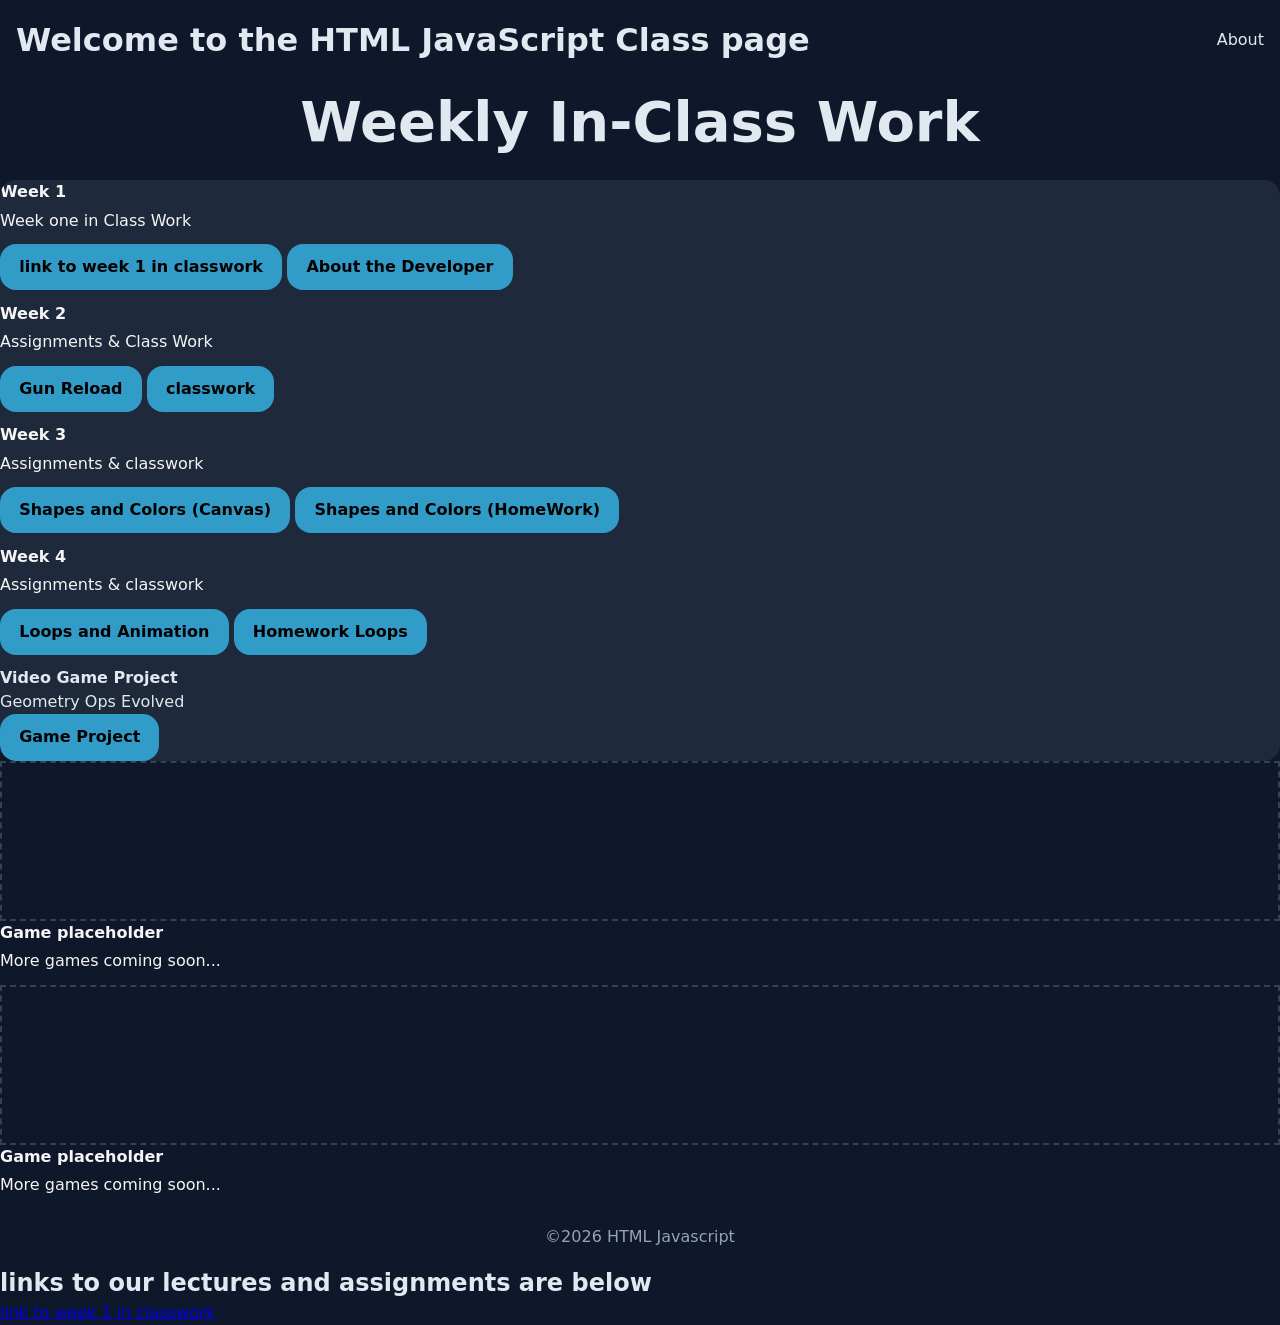
<file: index.html>
<!DOCTYPE html>
<html lang="en">
    <head>
        <title>Main Page for the HTML JavaScript Class</title>
        <meta charset="UTF-8">
        <link rel="stylesheet" href="Week1/css/style.css">
    </head>
    <body>
        <!--Header and Navigation-->
        <header class="nav">
         <h1>Welcome to the HTML JavaScript Class page</h1>
         <nav>
        <a href="Week1/about.html">About</a>
         </nav> 
        </header>
        <!--Section For In Class Work-->
        <section>
            <h2>Weekly In-Class Work</h2>
            
            <div class="card">
                <div class="card-content">
                    <h4>Week 1</h4>
                    <p>Week one in Class Work</p>
                    <a href="Week1/index.html" class="btn-primary">link to week 1 in classwork</a>
                    <a href="Week1/about.html" class="btn-primary"> About the Developer</a>
                </div>
                 <div class="card-content">
                    <h4>Week 2</h4>
                    <p>Assignments & Class Work</p>
                    <a href="Week2/index.html" class="btn-primary">Gun Reload</a>
                    <a href="Week2/week2.html" class="btn-primary">classwork</a>
                </div>
                <div class="card-content">
                    <h4>Week 3</h4>
                    <p>Assignments & classwork</p>
                    <a href="Week3/DrawingOnCanvas.html" class="btn-primary"> Shapes and Colors (Canvas)</a>
                    <a href="Week3/shapeshomework.html" class="btn-primary">Shapes and Colors (HomeWork)</a>

                </div>
                <div class="card-content">
                    <h4>Week 4</h4>
                    <p>Assignments & classwork</p>
                    <a href="Week4/index.html" class="btn-primary"> Loops and Animation</a>
                    <a href="Week4/w4_pickup/index.html" class="btn-primary">Homework Loops</a>
                </div>
                <div class ="card=content">
                    <h4>Video Game Project</h4>
                    <p> Geometry Ops Evolved</p>
                    <a href="Week 5/index.html" class="btn-primary"> Game Project</a>
                </div>
            </div>
            <section>
                <!--Featured Games-->
            </section id="games">
            <div class="grid">
                <div class="small">
                    <div class="card-image placeholder"></div>
                    <div class="card-content">
                        <h4> Game placeholder</h4>
                        <p>More games coming soon...</p>
                    </div>
                    <div class="small">
                    <div class="card-image placeholder"></div>
                    <div class="card-content">
                        <h4> Game placeholder</h4>
                        <p>More games coming soon...</p>
                    </div>
             </section>
             <!--Footer-->
             <footer>
                <p>&copy;2026 HTML Javascript</p>
             </footer>
         <h2> links to our lectures and assignments are below</h2>
        <a href="Week1/index.html">link to week 1 in classwork</a>
    </body>
</html>
</file>
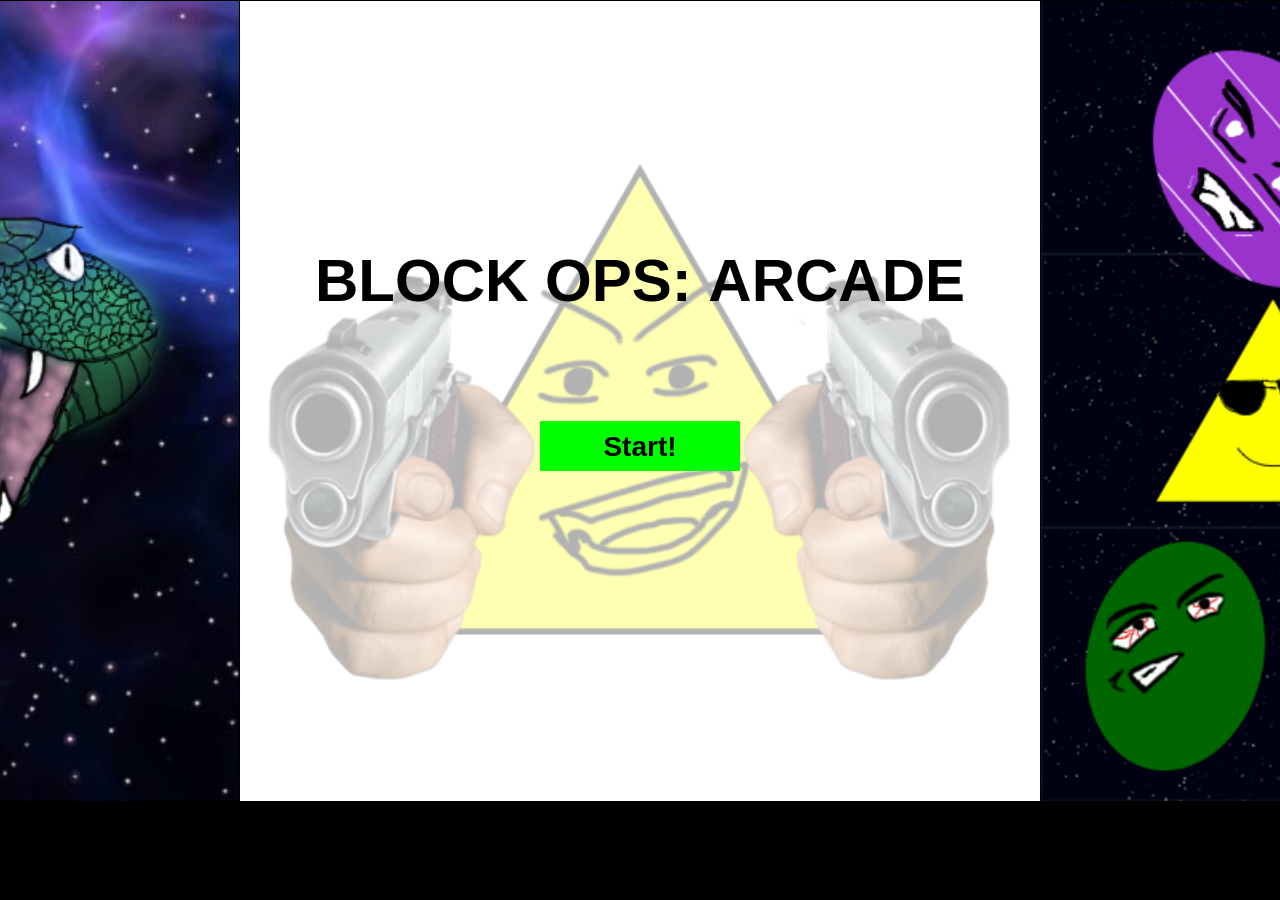
<file: Week 5/index.html>
<!DOCTYPE html>
<html lang = "en">
    <head>
        <meta charset="UTF-8">
        <meta name = "viewport", intial-scale="1.0"></meta> 
        <title>Week 5: Geometry Wars</title>
        <style>
            body{
                display: flex;
                justify-content: center;
                align-items: center;
                margin: 0;
                background-color: black;
            }
            #myCanvas{
                background-color: white;
            }
                .side-img{
                width: 500px;
                height: 800px;
                object-fit: cover;
            }
        </style>
    </head>
    <body>
        <img src="images/menu background.png" style="display: none;" id = "menubg">
        <img src="images/snakehead background.png" class="side-img">
        <canvas id="myCanvas" width="800" height="800" style="border: 1px solid black;"></canvas>
        <img src="images/background right.png" class="side-img">
        <img src = "images/orbital.png" alt = "image of sprite" style = "display: none;" id ="orbital">
        <img src="images/snake head.png" alt = "image of sprite" style="display: none;" id ="snakehead">
        <img src="images/shooter.png" alt="image of sprite" style="display: none;" id = "shooter">
        <img src="images/angry chaser.png" alt="image of sprite" style="display: none;" id = "chaser">
        <img src = "images/player.png" alt = "image of sprite" style = "display: none;" id ="player">
        <script src="controls.js"></script>
        <script src="gameplay.js"></script>
    </body>
</html>
</file>
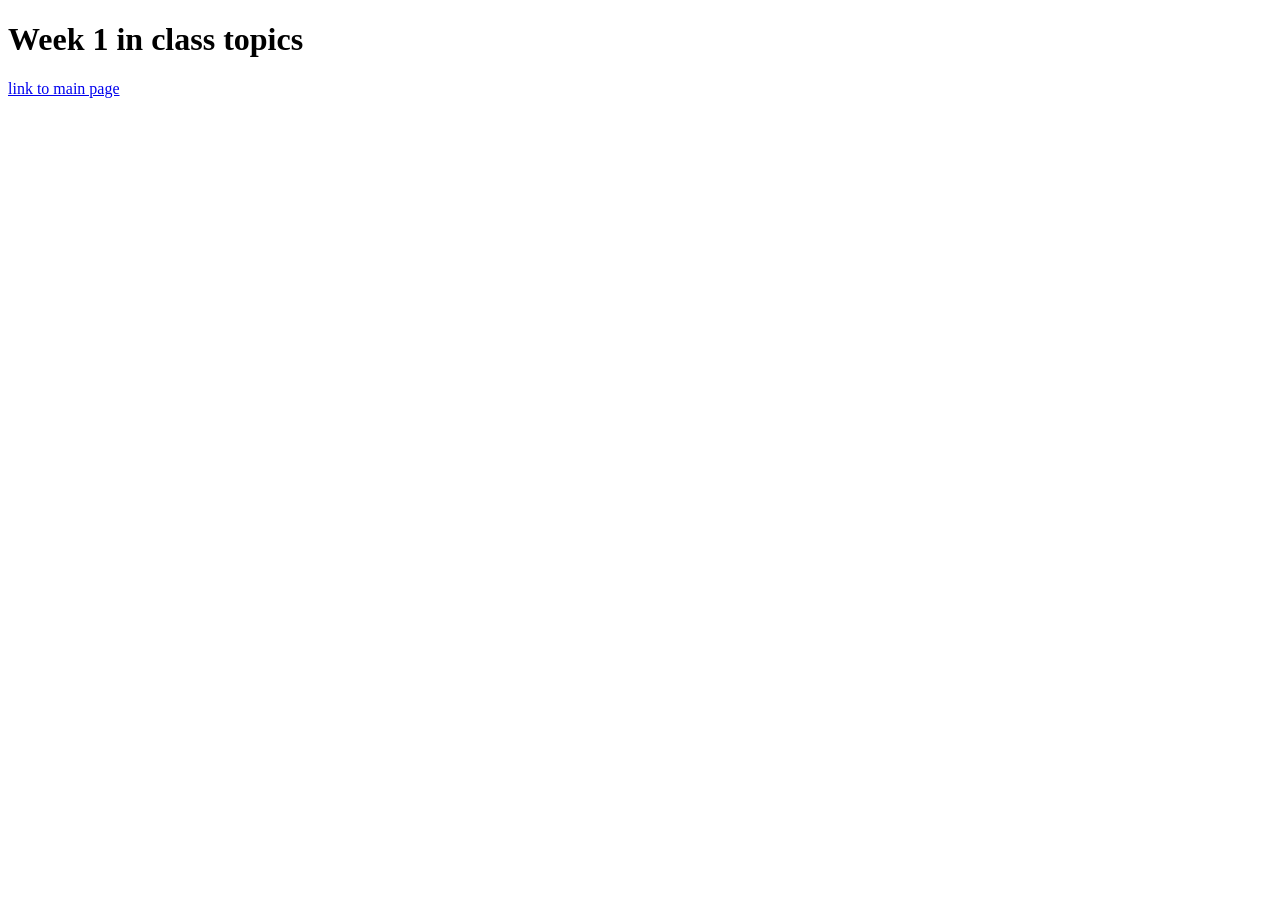
<file: Week1/index.html>
<!DOCTYPE html>
<html lang="en">
    <head>
        <meta charset="UTF-8">
        <meta name="viewport" content="width=device-width, initial-scale=1.0">
        <title>Week 1 Lecture</title>
    </head>
    <body>
    <h1>Week 1 in class topics</h1>
    <!-- Example of a link in HTML Anchor Tag-->
     <a href="../index.html">link to main page</a>
    </body>
</html>
</file>
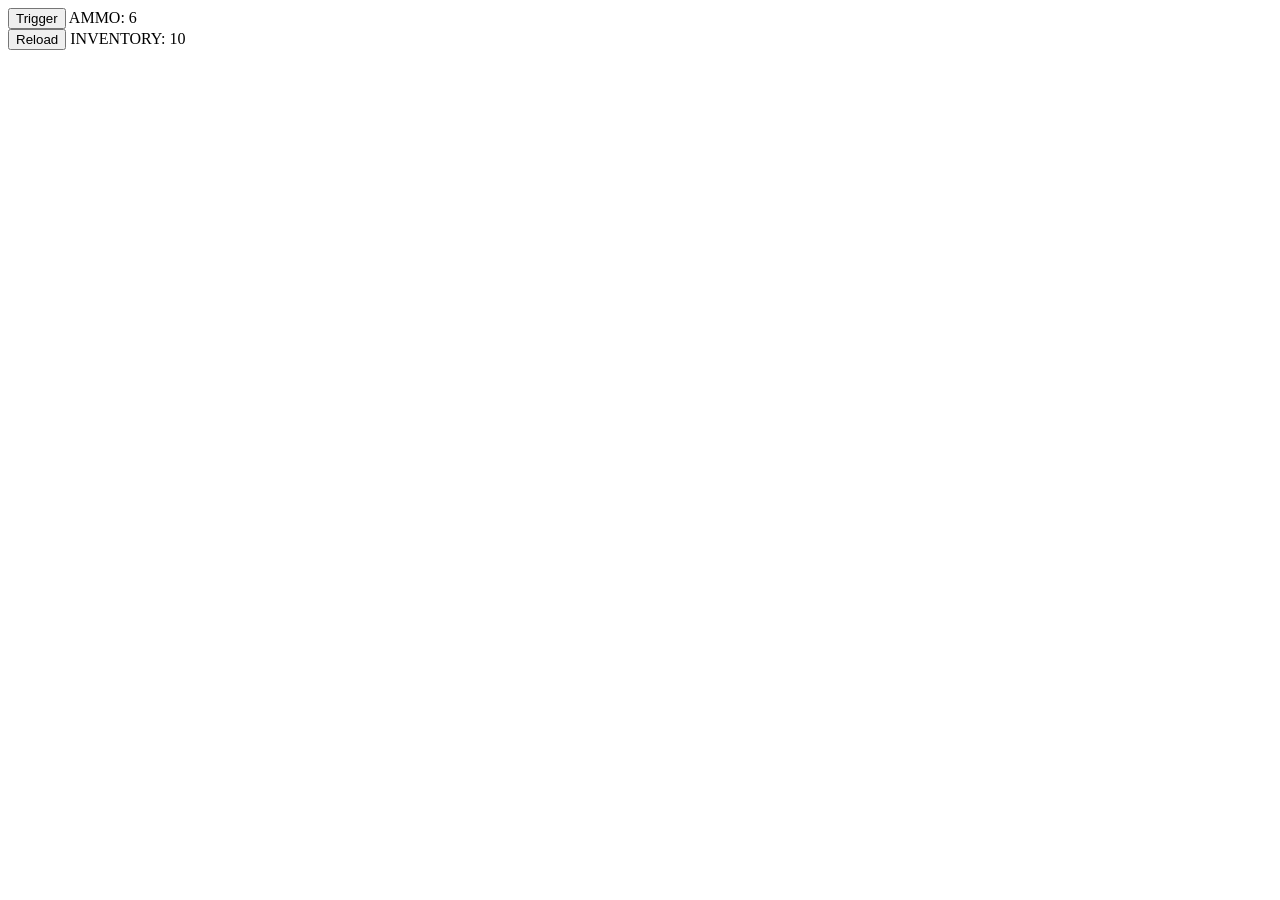
<file: Week2/index.html>
<!DOCTYPE html>
<html lang="en">
<head>
    <meta charset="UTF-8">
    <meta http-equiv="X-UA-Compatible" content="IE=edge">
    <meta name="viewport" content="width=device-width, initial-scale=1.0">
    <title>Week 2 Gun Program</title>
    <!--PUT YOUR NAME IN THE META TAG FOR AUTHOR-->
    <meta name="author" content="Osiris Quezada">
    <!--xxxxxxxxxxxxxxxxxxxxxxxxxxxxxxxxxxxxxxxx-->
    <meta name="description" content="Small programming assignment using events, variables, functions and conditional logic">
</head>
<body>
    <!--Main content of the site-->
    <div>
        <!--Control and output for the "shoot" functionality-->
        <div>
            <button id="trigger-button">Trigger</button>
            <span id="trigger-display"></span>
        </div>
        <!--Control and output for the "reload" functionality-->
        <div>
            <button id="reload-button">Reload</button>
            <span id="reload-display"></span>
        </div>
    </div>
    <script>
        /*-----------------------------------
        Project Description: 
        In this assignment you will write the code to make the following happen:
        1. Make the reload button clickable
        2. When it is clicked your inventory will lose ammo
        3. When it is clicked your gun will gain ammo
        4. The inventory should never drop below 0
        5. CHALLENGE: Can you make the correct number of ammo move from the inventory to the gun? For example if the ammo is at 4 and the max is 6 can you make only 2 subtract from inventory and add to ammo?
        6. Display the resulting numbers in the span tags.
        ------------------------------------*/

        //stores the <button> and <span> elements in variables by selecting the the elements by their id attribute. The # is used when referencing an element's id
        var triggerButton = document.querySelector(`#trigger-button`)
        var triggerDisplay = document.querySelector(`#trigger-display`)
        var reloadButton = document.querySelector(`#reload-button`)
        var reloadDisplay = document.querySelector(`#reload-display`)

        //Variables used to set up the gun and inventory values
        //Maximum amount of ammo the weapon can hold
        var max = 6
        //Amount of ammo currently loaded into the weapon
        var currentAmmo = max
        //Amount of ammo in the character's inventory
        var inventory = 10
        //Math
        var Mathematics = 0

        //Changes the words between <span> and </span> for each span element
        triggerDisplay.innerHTML = `AMMO: ${currentAmmo}`
        reloadDisplay.innerHTML = `INVENTORY: ${inventory}`

        /*
        Adds functionality to the button so that when it is clicked it will execute the shoot function
        */
        triggerButton.addEventListener(`click`, shoot)

        /*
        When the shoot function is executed by a user/player clicking the trigger button:
         1. currentAmmo is subtracted by one
         2. if currentAmmo is less than zero, it is set back to zero
         3. The triggerDisplay text is updated to show the latest value for currentAmmo
         NOTE: the "event" placeholder variable in the parenthesis needs to be there for a function to work when it is executed by a  click or any other type of event listener.
        */
        function shoot(event)
        {
            currentAmmo--
            if(currentAmmo<0)
            {
                currentAmmo = 0;
            }
            triggerDisplay.innerHTML = `AMMO: ${currentAmmo}`
        }

        /*------------------INSTRUCTIONS------------------
        Using the code above as a guide, try to make the reload button work below this comment.
        1. Add an event listener to it that calls a function when clicked
        2. Within the function do the following
            a. Subtract ammo from the inventory
            b. Add ammo to the currentAmmo
            d. Stop inventory from going into the negative numbers
            c. Display the result on in the reloadDisplay by changing it's innerHTML
            d. EXTRA CHALLENGE: Figure out how much ammo to load. This will require some math based on how much ammo has been expended and the maximum amount ammo the weapon can hold
        --------------------------------------------------*/
        reloadButton.addEventListener(`click`, reload)
        
        function reload(event)
        {
            if(currentAmmo==6){
                return;
            }
            
            inventory--
            currentAmmo += 1;
            if(currentAmmo>6){
                currentAmmo = 6;
                
            }
            
            


            if(inventory<0){
                
                inventory = 0;
               
            }
            if(currentAmmo+inventory>=max){
                Mathematics=max-currentAmmo;
                currentAmmo=Mathematics+currentAmmo;
                inventory=inventory-Mathematics;
                

            }
            
            
        
        reloadDisplay.innerHTML = `INVENTORY: ${inventory}`
        triggerDisplay.innerHTML =`AMMO: ${currentAmmo}`
        }

        
    

    </script>
</body>
</html>
</file>
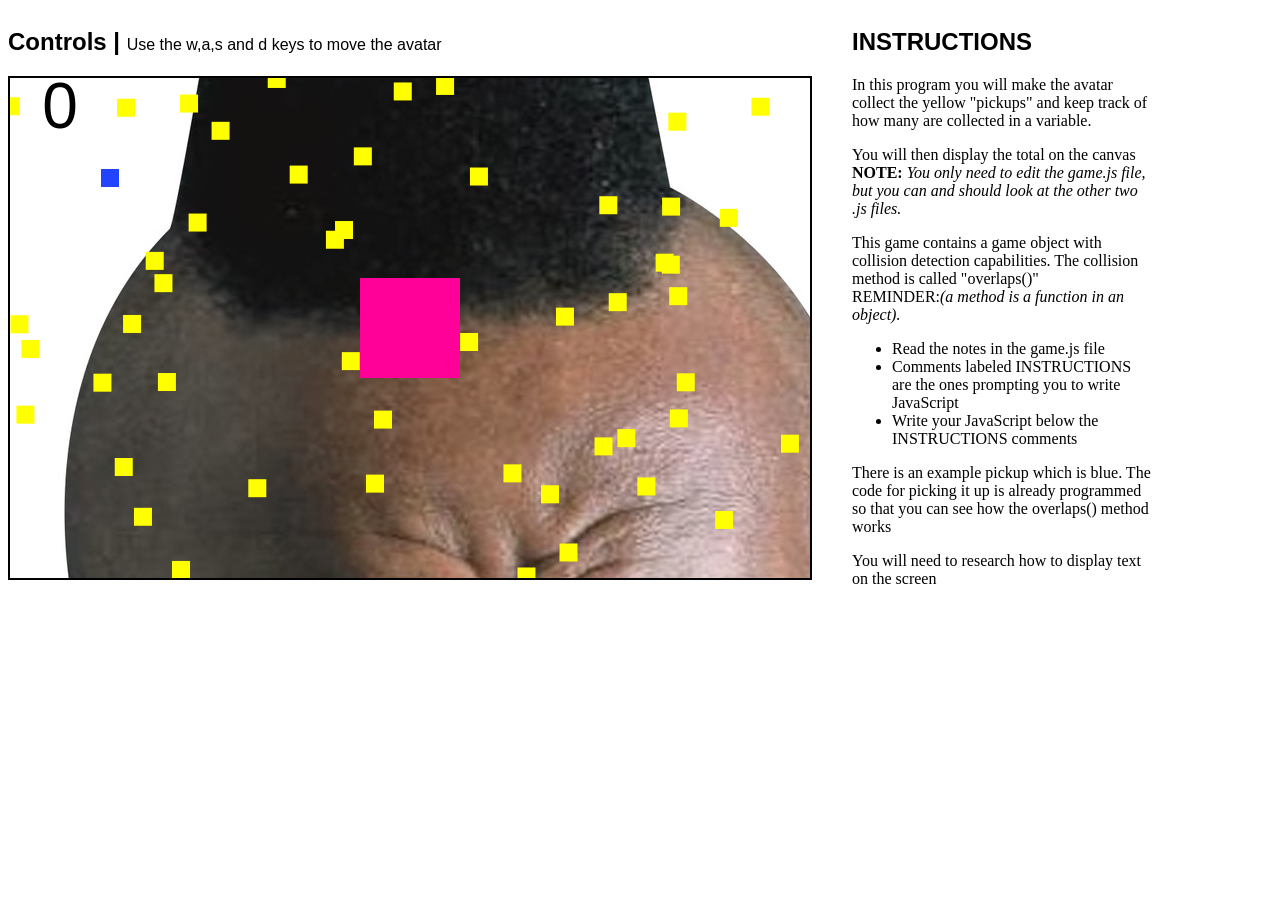
<file: Week4/w4_pickup/index.html>
<!DOCTYPE html>
<html lang="en">
<head>
    <meta charset="UTF-8">
    <meta http-equiv="X-UA-Compatible" content="IE=edge">
    <meta name="viewport" content="width=device-width, initial-scale=1.0">
    <link rel="stylesheet" href="css/style.css">
    <title>Car Game Files</title>
   
</head>
<body>
    <div>
        <h2>Controls | <span>Use the w,a,s and d keys to move the avatar</span></h2>
        <canvas width="800" height="500"></canvas>
    </div>
   
    <div id="instructions">
        <h2>INSTRUCTIONS</h2>
        <p>
            In this program you will make the avatar collect the yellow "pickups" and keep track of how many are collected in a variable.
        </p>
        <p>
            You will then display the total on the canvas<br>
            <b>NOTE:</b> <i>You only need to edit the game.js file, but you can and should look at the other two .js files.</i>
        </p>
        <p>
            This game contains a game object with collision detection capabilities.
            The collision method is called "overlaps()"<br>
            REMINDER:<i>(a method is a function in an object).</i><br>
        </p>
        <p>
            <ul>
                <li>Read the notes in the game.js file</li>
                <li>Comments labeled INSTRUCTIONS are the ones prompting you to write JavaScript</li>
                <li>Write your JavaScript below the INSTRUCTIONS comments</li>
            </ul>
        </p>
        <p>
            There is an example pickup which is blue. The code for picking it up is already programmed so that you can see how the overlaps() method works
        </p>
        <p>
            You will need to research how to display text on the screen
        </p>
    </div>
    <!--controls.js contains the keyboard events and variables for movement-->
    <script src="js/controls.js"></script>
    <!--GameObject.js contains the game object class we will use or all objects in the game-->
    <script src="js/GameObject.js"></script>
    <!--game.js is the game-->
    <script src="js/game.js"></script>
</body>
</html>
</file>
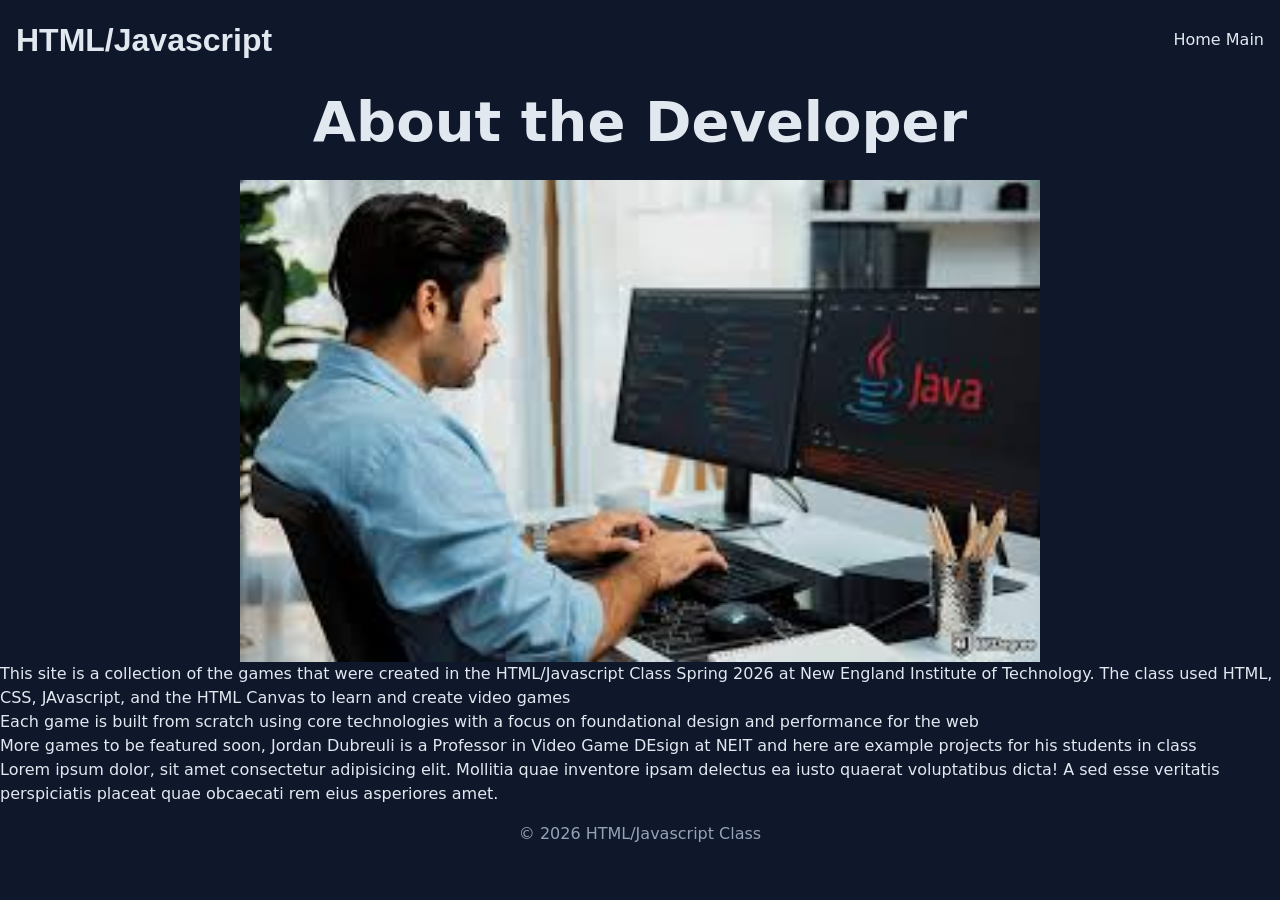
<file: Week1/about.html>
<!DOCTYPE html>
<html lang="en">
    <head>
        <title>About the Developer</title>
        <meta charset="UTF-8">
        <meta name="viewport" content="width=device-width, initial-scale=0.1">
        <!--In-Document CSS-->
        <style>
            /*This is a comment in CSS*/
            /*
            h2{
            font-family: 'Lucida Sans', 'Lucida Sans Regular', 'Lucida Grande','Lucida Sans Unicode', Geneva, Verdana, sans-serif; color: crimson;
            }
            */
        </style>
        <!--linked css stylesheet-->
        <link rel="stylesheet" href="css/style.css">
    


    </head>
    <body>
        <header class="nav">
            <!--inline Stylesheet Example-->
            <h1 style="font-family:Arial, Helvetica, sans-serif;">HTML/Javascript</h1>
            <nav>
                <a href="index.html">Home</a>
                <a href="../index.html">Main</a>
            </nav>
        </header>
        <section>
            <h2> About the Developer</h2>
            <img src="images/images.jpg" alt="Game design image" >
            <p>This site is a collection of the games that were created in the HTML/Javascript Class Spring 2026 at New England Institute of Technology. The class used HTML, CSS, JAvascript, and the HTML Canvas to learn and create video games </p>
            <p>Each game is built from scratch using core technologies with a focus on foundational design and performance for the web</p>
            <p>More games to be featured soon, Jordan Dubreuli is a Professor in Video Game DEsign at NEIT and here are example projects for his students in class</p>
            <p>Lorem ipsum dolor, sit amet consectetur adipisicing elit. Mollitia quae inventore ipsam delectus ea iusto quaerat voluptatibus dicta! A sed esse veritatis perspiciatis placeat quae obcaecati rem eius asperiores amet.</p>
        </section>
        <footer>
            <p> &copy; 2026 HTML/Javascript Class</p>
        </footer>
    </body>
</html>
</file>
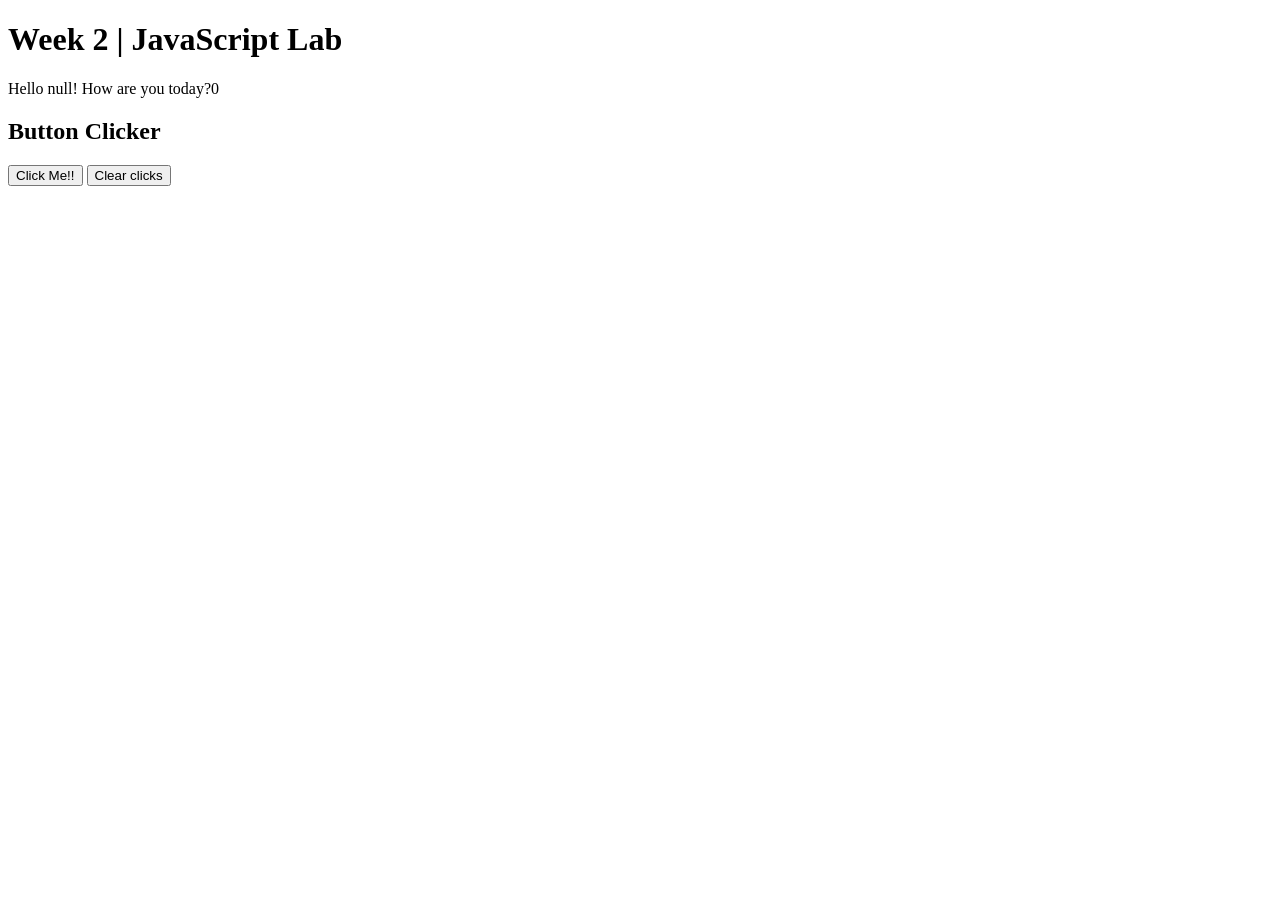
<file: Week2/week2.html>
<!DOCTYPE html>
<html lang="en">
    <head>
        <meta charset="UTF-8">
        <title> Week 2 JavaScript Lab</title>

    </head>
    <body>
        <h1> Week 2 | JavaScript Lab</h1>
        <span id="message"></span>
        <h2>Button Clicker</h2>
        <h3 id="output"></h3>
        <input type="button" value="Click Me!!" id="btn">
        <input type="button" value="Clear clicks" id="btn-reset">
        <!-- Example Javascript -->
         <script>
            var name = prompt("What is your name?");
            var firstNumber = prompt("What is your first number?");
             var secondNumber = prompt("What is your second number?");
             var message = `Hello ${name}! How are you today?${Number(firstNumber) + Number(secondNumber) }`;
            alert(message);
            var spamMessage = document.getElementById("message");
            spamMessage.innerHTML = message;
            
            //Clicker Game Code
            var clickerButton = document.querySelector("#btn");
            var clearButton = document.querySelector("#btn-reset");
            var clickerOutput = document.querySelector("#output");
            var clicks = 0;
            var clickByAmount = 1;

            //how an event handler works
            clickerButton.addEventListener("click", function(){
                //increase number of clicks
                  clicks += clickByAmount;
            displayClickerScore(clicks);
                if(clicks == 30){
                    alert("Congratulations you made it to 30 clicks!");
                }
              
            });

            clearButton.addEventListener("clicks", function(){
                clicks = 0;
               displayClickerScore(clicks);

            })

            function displayClickerScore(clicks){
                 clickerOutput.innerHTML = clicks

            }
        
         
         </script>
    </body>
</html>
</file>
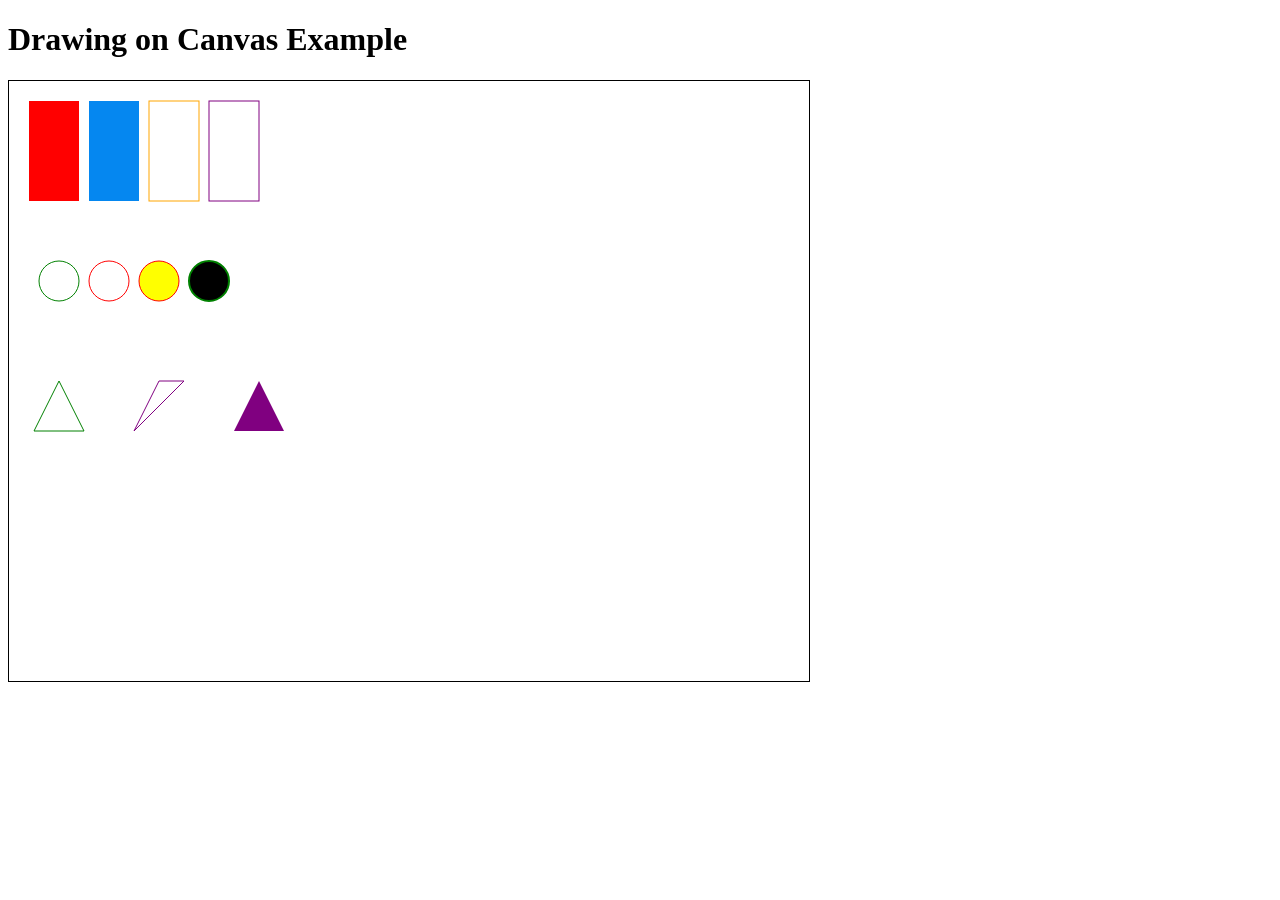
<file: Week3/DrawingOnCanvas.html>
<!DOCTYPE html>
<html lang="en">
    <head>
        <title> Week 3 Drawing on Canvas lab</title>
        <meta charset="UTF-8"> 
    </head>
    <body>
        <h1>Drawing on Canvas Example</h1>
        <canvas id="canvas" width="800" height="600" style ="border: 1px solid black;"></canvas>
        <!--indocument javascript-->
        <script>
            //These variables are used to set up the canvas
            var canvas = document.getElementById("canvas");
            var ctx = canvas.getContext('2d');
            

            ctx.fillStyle = "red";
            //Draw a rectangle
            ctx.fillRect(20,20, 50,100);

            ctx.fillStyle = "#0587f0";
            ctx.fillRect(80,20,50,100);
            

            //outlinebox
            ctx.strokeStyle = "orange";
            ctx.strokeRect(140,20,50,100);

            ctx.strokeStyle = "purple"
            ctx.strokeRect(200,20,50,100);

            //Let's Draw a Circle
            ctx.strokeStyle = "green"
            ctx.beginPath();
            //All commands for drawing the Circle will go between here
            ctx.arc(50, 200, 20, 0, 2*Math.PI)
            ctx.stroke()

            //circle 2
            ctx.strokeStyle = "red"
            ctx.beginPath();
            //All commands for drawing the circle will go between here
            ctx.arc(100, 200, 20, 0, 2*Math.PI)
            ctx.stroke();

            //Circle 3 Filled
            ctx.fillStyle = "yellow";
            ctx.beginPath();
            //All the commands for drawing the circle will go in between here'
            ctx.arc(150,200,20,0,2*Math.PI);
            ctx.fill();
            ctx.stroke();

            //Circle 4 Filled with an outline
            ctx.strokeStyle = "green"
            ctx.fillStyle = "black"
            ctx.lineWidth = 2.0;
            ctx.beginPath();
            //All the commands for draing the circle will go in between here 
            ctx.arc(200, 200, 20, 0, 2*Math.PI);
            ctx.fill();
            ctx.stroke();
            
            //Let's Draw some custom shapes
            ctx.lineWidth = 1.0;
            ctx.beginPath();
            ctx.moveTo(50,300);
            ctx.lineTo(75,350);
            ctx.lineTo(25,350);
            ctx.lineTo(50,300);
            ctx.stroke();
            //Triangle 2 
            ctx.strokeStyle = "purple"
            ctx.beginPath();
            ctx.moveTo(150,300);
            ctx.lineTo(175,300);
            ctx.lineTo(125,350);
            ctx.lineTo(150,300);
            ctx.stroke();
            //Triangle 3 
            ctx.fillStyle="purple"
            ctx.beginPath();
            ctx.moveTo(250,300);
            ctx.lineTo(275,350);
            ctx.lineTo(225,350);
            ctx.lineTo(250,300);
            ctx.fill();

            
        </script>
    </body>
</html>
</file>
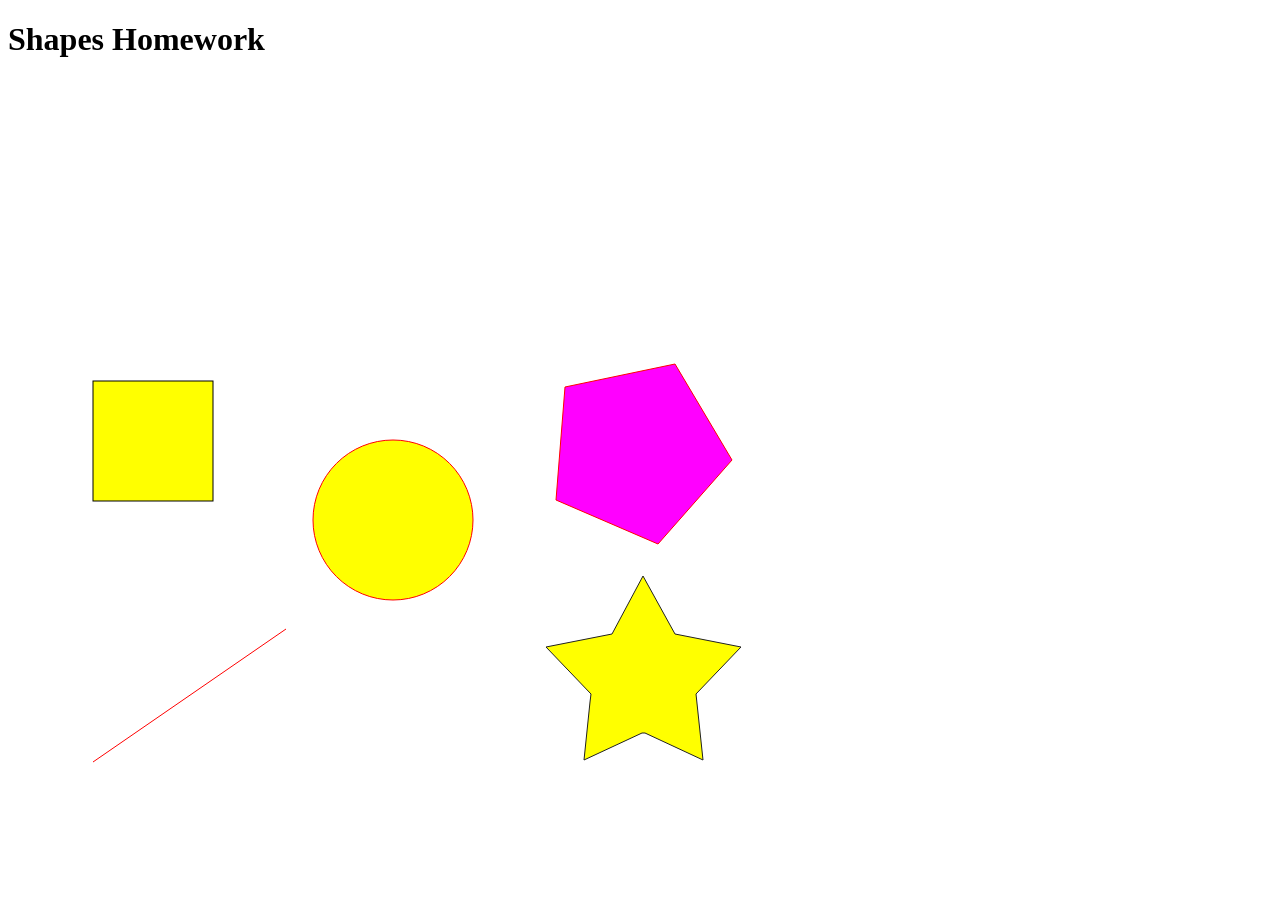
<file: Week3/shapeshomework.html>
<!DOCTYPE html>
<html lang>
    <title> Shapes Excersise</title>
    <meta charset="UTF-8">
    <head>
        <body>
            <h1>Shapes Homework</h1>
         <canvas id="canvas" width="800" height="800" style ="border: 5 px solid black;"></canvas> 
         <script>
            var myCanvas = document.getElementById("myCanvas")
            var ctx = canvas.getContext("2d")

            //1.Square
            //
            ctx.fillStyle = "yellow"
            ctx.strokeStyle = "black"
            ctx.fillRect(85, 301, 120, 120);
            ctx.strokeRect(85, 301, 120 ,120);
           
            //2.circle
            ctx.strokeStyle = "red"
            ctx.fillStyle = "yellow"
            ctx.beginPath();
            ctx.arc(385, 440, 80, 0, 2 * Math.PI);
            ctx.fill();
            ctx.stroke();
            
            //3. line
            ctx.beginPath();
            ctx.moveTo(85,682);
            ctx.lineTo(278,549);
            ctx.strokeStyle = "255,0,0"
            ctx.stroke();
            
            
            //4.pentagon
            ctx.beginPath();
            ctx.moveTo(557, 307);
            ctx.lineTo(667, 284);
            ctx.lineTo(724, 380);
            ctx.lineTo(650, 464);
            ctx.lineTo(548,420);
            ctx.closePath();
            ctx.fillStyle = "#ff00ff"
            ctx.fill();
            ctx.stroke();

            
            //5. Star
            ctx.beginPath();
            ctx.moveTo(635,496);
            ctx.lineTo(667,554);
            ctx.lineTo(733,567);
            ctx.lineTo(688,614);
            ctx.lineTo(695,680);
            ctx.lineTo(637,653);
            ctx.lineTo(634,653);
            ctx.lineTo(576,680);
            ctx.lineTo(582,622);
            ctx.lineTo(583,614);
            ctx.lineTo(538,567);
            ctx.lineTo(604,554);
            ctx.lineTo(635,496);
            ctx.closePath();
            ctx.fillStyle = "yellow";
            ctx.strokeStyle = "#202020";
            ctx.fill();
            ctx.stroke();


         </script>  


        </body>
    </head>
</html>
</file>
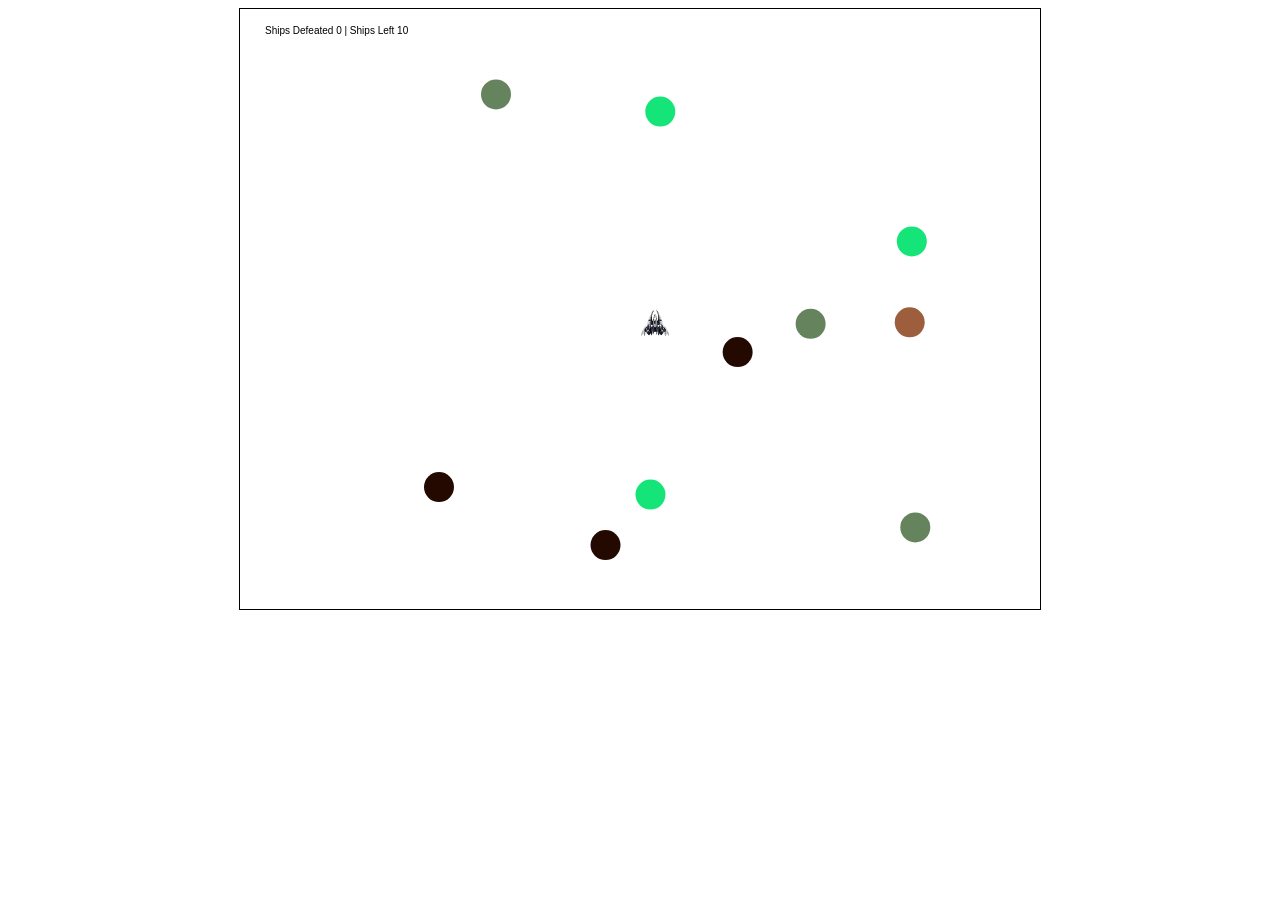
<file: Week4/classes.html>
<!DOCTYPE html>
<html lang = "en">
    <head>
        <meta charset="UTF-8">
        <meta name="viewport", initial-scale="1.0"> </meta>
        <title>Week 4 Classes and Loops</title>
        <style>
            #myCanvas{
                display: block;
                margin-left: auto;
                margin-right: auto;
            }
        </style>
    </head>
    <body>
        <canvas id="myCanvas" width="800" height="600" style="border:1px solid black ;"></canvas>
        <img src="images/ship.png" alt ="image of ship sprite" style = "display: none;" id="ship">
        <script src="js/controls.js"></script>
        <script src="js/classesAndLoops.js"></script>
    </body>
</html>
</file>
<file: Week1/css/style.css>
/*CSS File*/

*{
    margin: 0;
    padding: 0;
    box-sizing: border-box;
}

/*Base CSS Styles*/
body{
    font-family: system-ui,  sans-serif;
    background: #0f172a;
    color: #e2e8f0;
    line-height: 1.5;
}
.nav{
    display: flex;
    background: #0f172a;
    justify-content: space-between;
    align-items: center;
    padding: 1rem;
}


.nav a{
    color: #e2e8f0;
    text-decoration: none;
}

section{
    padding: 1,5rem 1rem;

}

section h2{
    margin-bottom: 1rem;
}

footer{
    text-align: center;
    padding: 1rem;
    color: #94a3b8;
}

img{
    width:100%;
    max-width: 600px;
}

/*Styles for button*/
.btn-primary{
    display: inline-block;
    background: #329cc9;
    color: black;
    padding: 0.7rem 1.2rem;
    border-radius: 16px;
    text-decoration: none;
    font-weight: bold;
}

/*Cards*/
.card{
    background: #1e293b;
    border-radius: 16px;
    overflow: hidden;
}
.card.small{
    padding: 0.5rem;
}
.card-image{
    height: 160px;
    background: #0f172a;
    display: flex;
    align-items: center;
    justify-content: center;
}

.placeholder{
    border: 2px dashed #334155;
    color: #1e293b;
}

.card-content{
    color: whitesmoke;
    margin-bottom: 0.7em;

}

.card-content h4{
    margin-bottom: 0.3em;
}

.card-content p{
    color: whitesmoke;
    margin-bottom: 0.7em;

}

/*Mobile Tablet and Phone*/
@media (min-width: 768px){
    section h2{
        font-size: 2.2rem;
    }
    img{
        max-width: 300px;
    }
}

/*Desktop*/
@media (min-width: 769px){
    section h2{
        font-size: 3.5rem;
        text-align: center;

    }
    img{
        display: block;
        margin: auto;
        max-width: 800px;
    }
}
</file>
<file: Week4/w4_pickup/css/style.css>
body{
    /*
       Centers the canvas
    */
    display:flex;
    justify-content: flex-start;
    align-items: flex-start;
}
canvas{
    border:2px solid black;
    /*
        !IMPORTANT! Change the source of this image
        
        NOTE: it should only require you to change the file name not the path. 
        NOTE: This path uses ../ to navigate up one level into the root folder where the "images" folder is located.
    */
     background-image: url(../images/mrt.jpg);
     
}
#instructions{
    width:300px;
    padding:0 20px 20px 20px;
    margin-left: 20px;
}
h2{
    font-family:Arial, Helvetica, sans-serif;
}
h2 span{
    font-family:Arial, Helvetica, sans-serif;
    font-size:16px;
    font-weight:normal;
}

.game-img{
    /*
       hides all html <img> tags
    */
    display:none;
}
</file>
